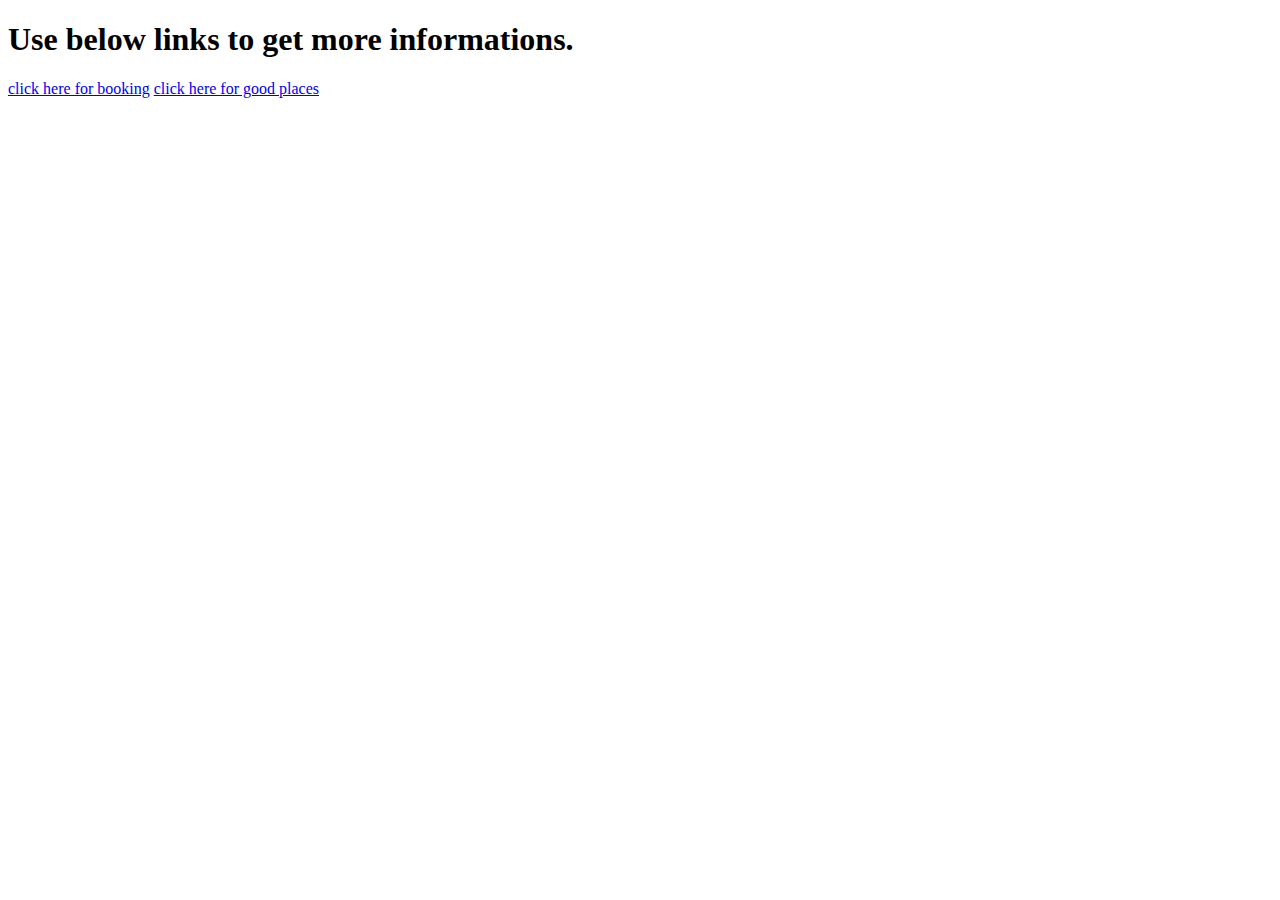
<file: foundations/index.html>
<!DOCTYPE html>
<html lang="en">
    <head> 

        <meta charset="UTF-8">
        <title> Linking pages </title>

    </head>
 
        <h1 id="informations"> Use below links to get more informations.</h1>
        <a href="01-css-methods/index.html" target="_blank" rel="noopenner norefferer"> click here for booking</a>
        <a href="02-class-id-selectors/index.html" target="_blank" rel="noopenner norefferer">click here for good places </a>



</html>
</file>
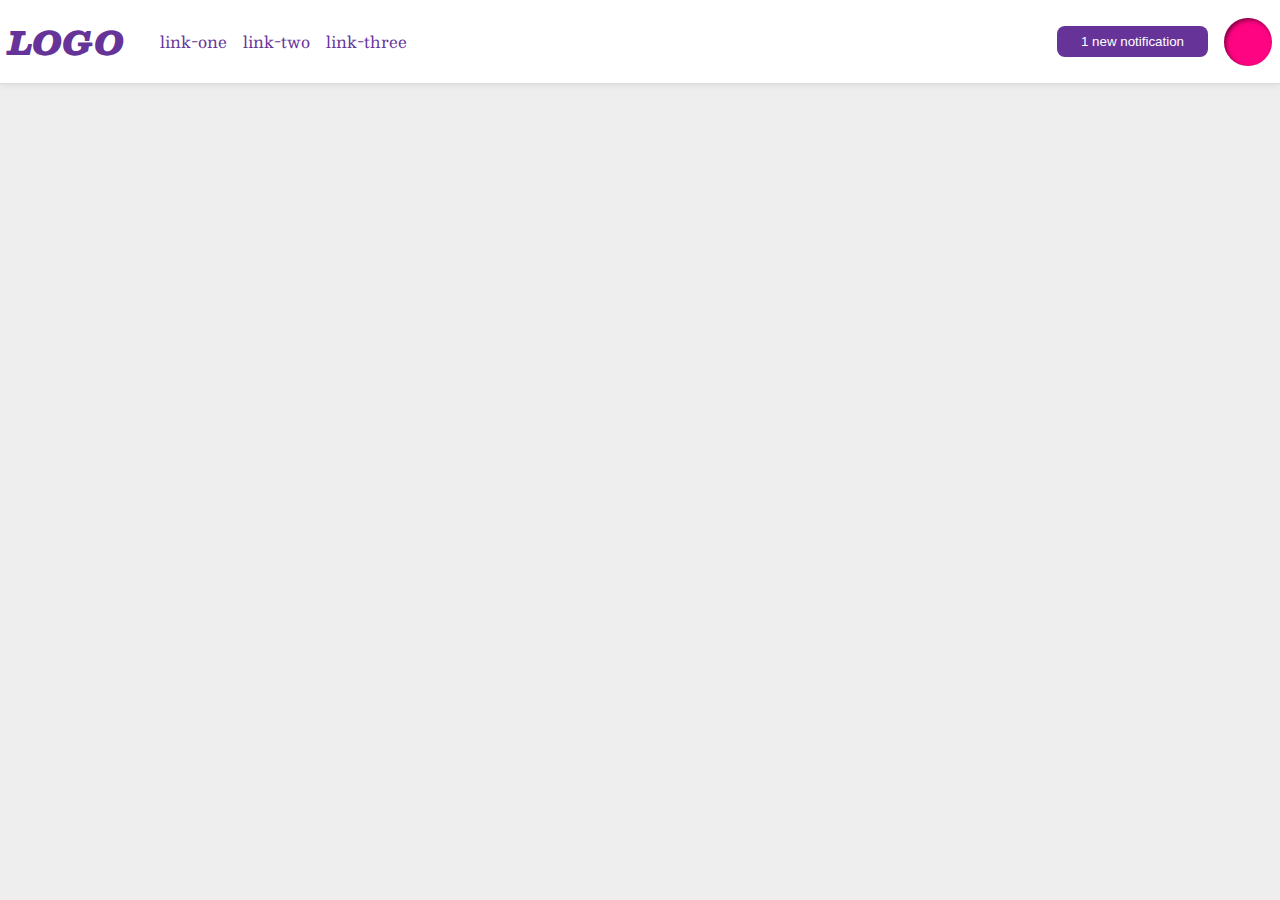
<file: flex/03-flex-header-2/index.html>
<!DOCTYPE html>
<html lang="en">
  <head>
    <meta charset="UTF-8">
    <meta http-equiv="X-UA-Compatible" content="IE=edge">
    <meta name="viewport" content="width=device-width, initial-scale=1.0">
    <title>Flex Header 2</title>
    <link rel="stylesheet" href="style.css">
  </head>
  <body>
    <div class="header">
      <div class="left-side">
      <div class="logo">
        LOGO
      </div>
      <ul class="links">
        <li><a href="google.com">link-one</a></li>
        <li><a href="google.com">link-two</a></li>
        <li><a href="google.com">link-three</a></li>
      </ul>
    </div>
       <div  class="right-side">
      <button class="notifications">
        1 new notification
      </button>
      <div class="profile-image"></div>
    </div>
    </div>
  </body>
</html>
</file>
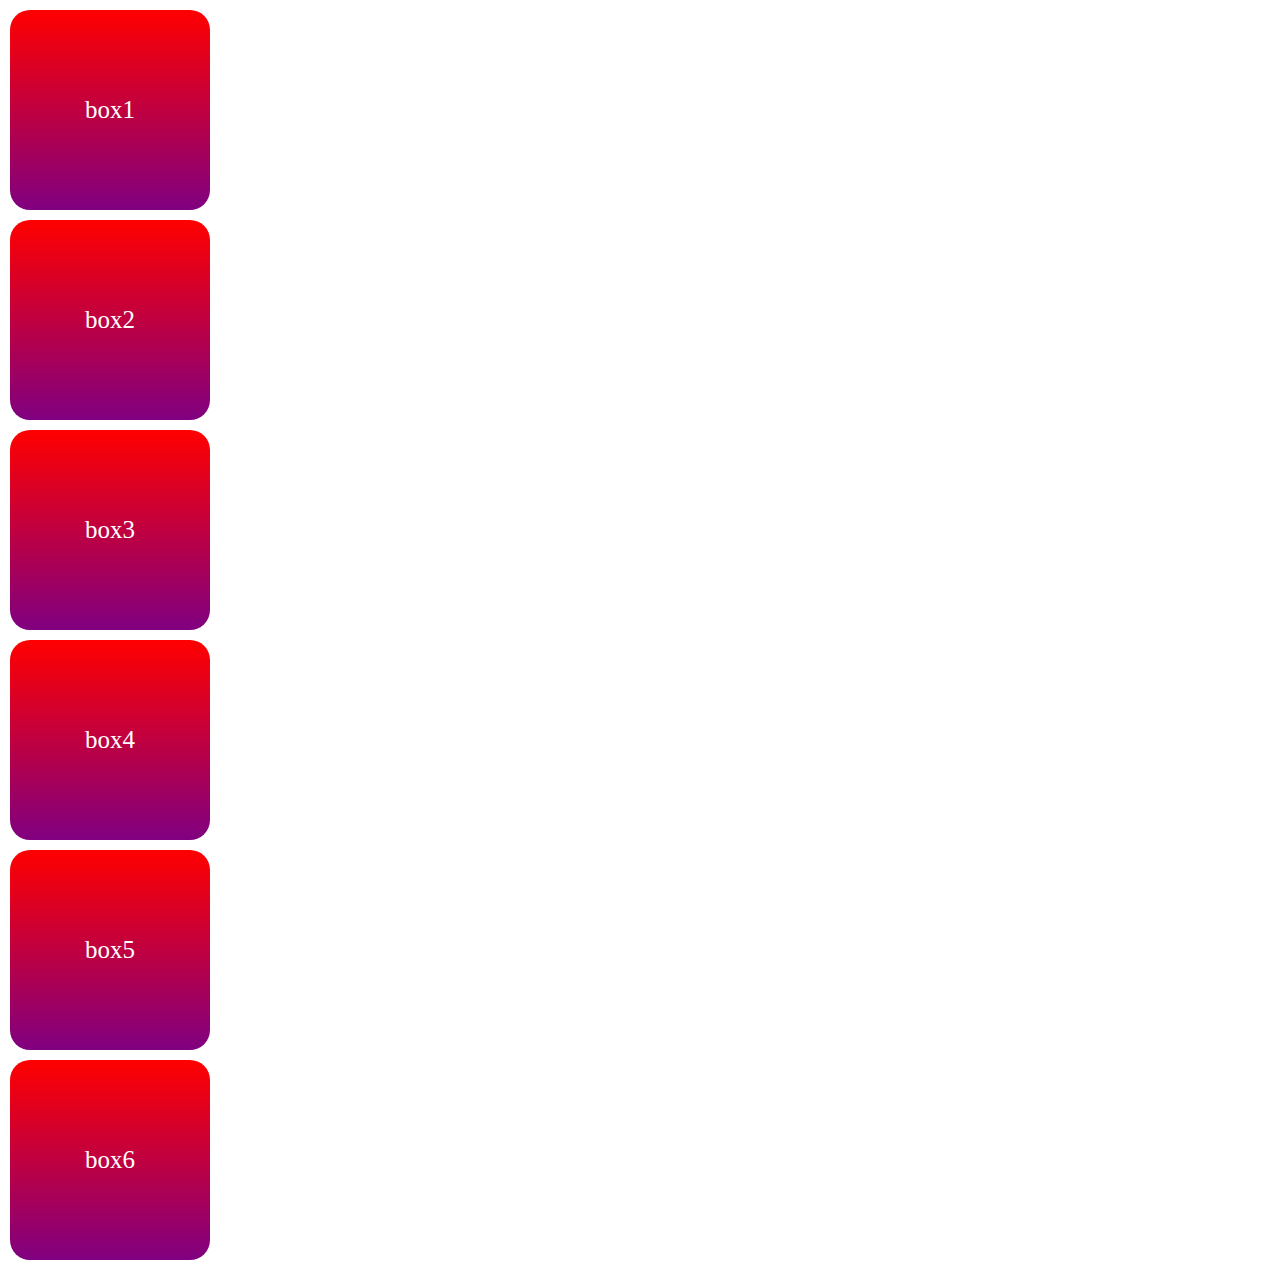
<file: flex/myflexrevision/index.html>
<!DOCTYPE html>
<html lang="en">
    <head>

        <meta charset="UTF-8">
        <title>flex boxing</title>
        <link rel="stylesheet" href="style.css">

    </head>
    <body>
        <div class="flex-container">
            <div class="flex-box">box1</div>
            <div class="flex-box">box2</div>
            <div class="flex-box">box3</div>
            <div class="flex-box">box4</div>
            <div class="flex-box">box5</div>
            <div class="flex-box">box6</div>
        </div>

    </body>




</html>
</file>
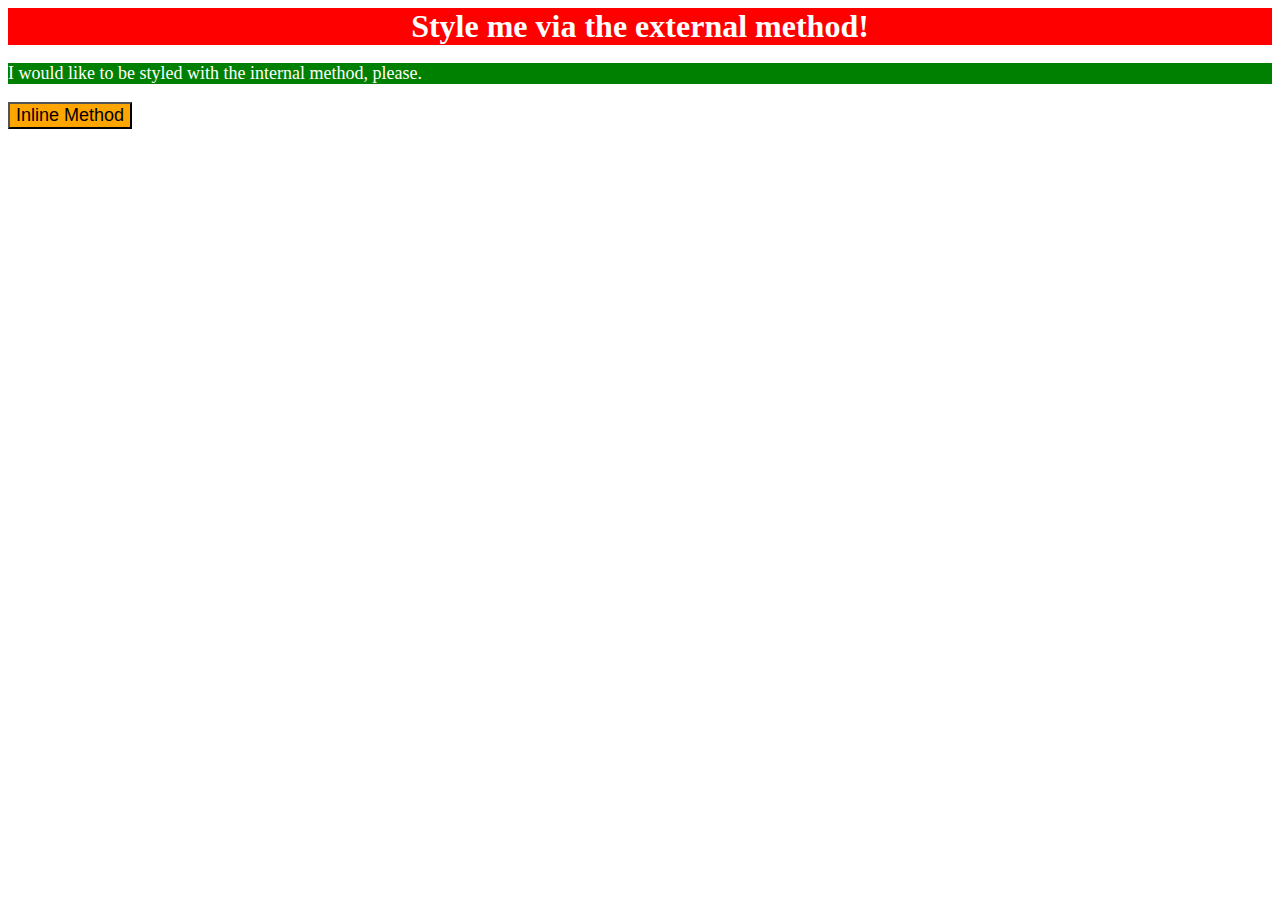
<file: foundations/01-css-methods/index.html>
<!DOCTYPE html>
<html lang="en">
  <head>
    <meta charset="UTF-8">
    <meta http-equiv="X-UA-Compatible" content="IE=edge">
    <meta name="viewport" content="width=device-width, initial-scale=1.0">
    <link rel="stylesheet" href="styles.css">
    <style>
      p {
        background-color: green;
        color: white;
        font-size: 18px;
      }
    </style>
    <title>Methods for Adding CSS</title>
  </head>
  <body>
    <div>Style me via the external method!</div>
    <p>I would like to be styled with the internal method, please.</p>
    <button style="background-color: orange; font-size: 18px;">Inline Method</button>

  </body>
</html>
</file>
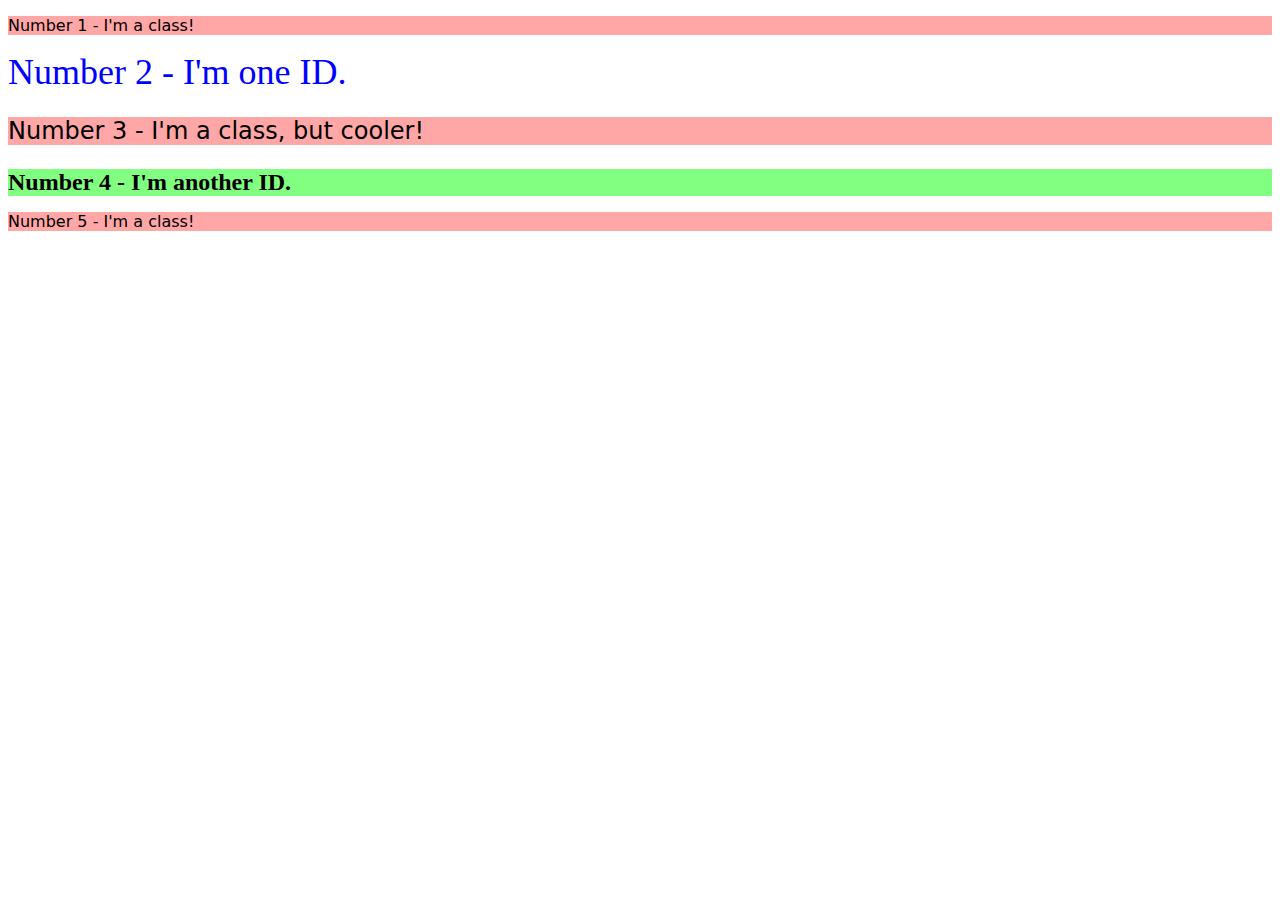
<file: foundations/02-class-id-selectors/index.html>
<!DOCTYPE html>
<html lang="en">
  <head>
    <meta charset="UTF-8">
    <meta http-equiv="X-UA-Compatible" content="IE=edge">
    <meta name="viewport" content="width=device-width, initial-scale=1.0">
    <title>Class and ID Selectors</title>
    <link rel="stylesheet" href="style.css">
  </head>
  <body>
    <p class="odd">Number 1 - I'm a class!</p>
    <div id="two">Number 2 - I'm one ID.</div>
    <p class="odd adjust-font-size">Number 3 - I'm a class, but cooler!</p>
    <div id="four" class="adjust-font-size">Number 4 - I'm another ID.</div>
    <p class="odd">Number 5 - I'm a class!</p>
  </body>
</html>
</file>
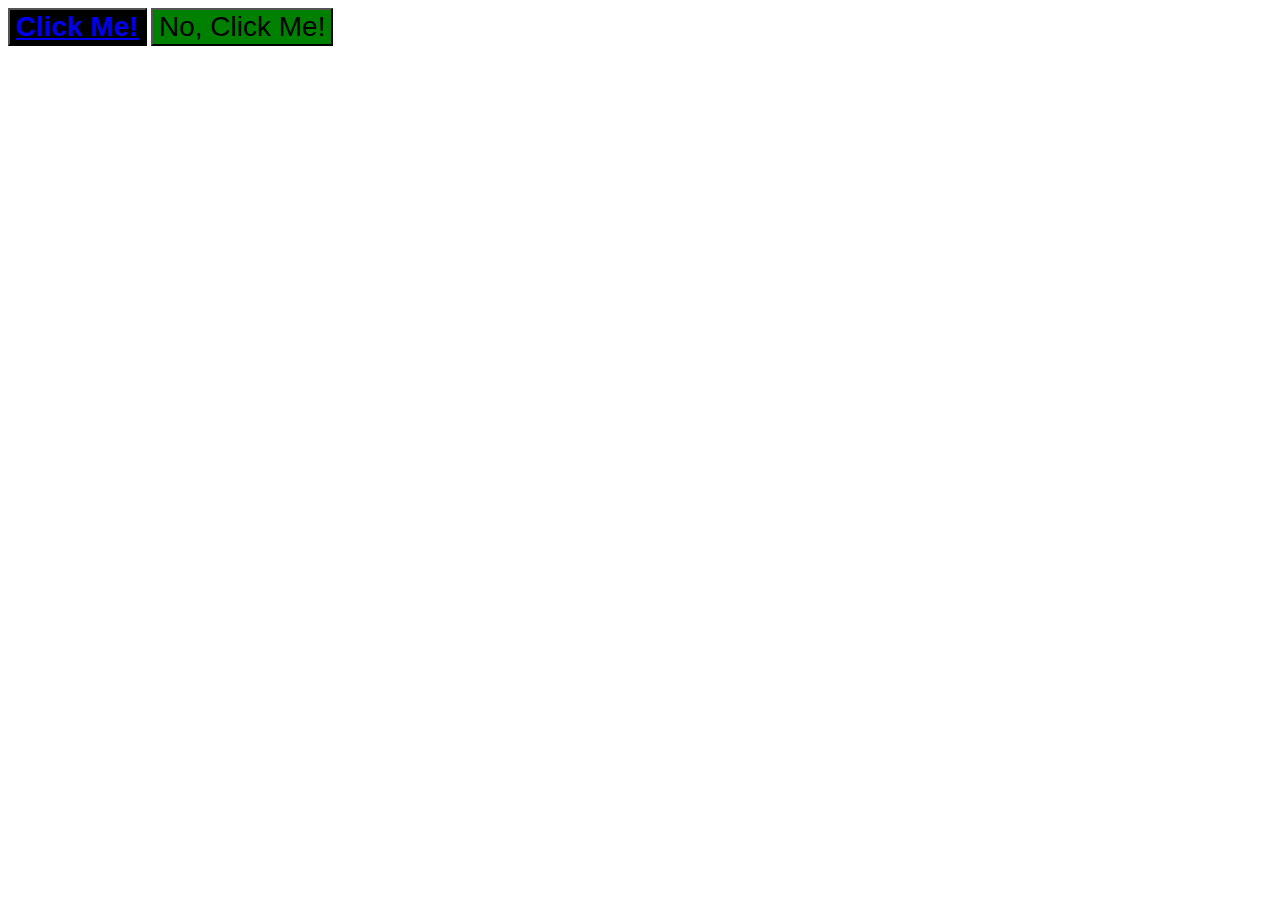
<file: foundations/03-grouping-selectors/index.html>
<!DOCTYPE html>
  <html lang="en">
  <head>
    <meta charset="UTF-8">
    <meta http-equiv="X-UA-Compatible" content="IE=edge">
    <meta name="viewport" content="width=device-width, initial-scale=1.0">
    <title>Grouping Selectors</title>
    <link rel="stylesheet" href="style.css">
  </head>
  <body>
    <button class="inverted"> <a href="/02-class-id-selectors/index.html" target="_blank" rel="noopener noreferrer" >Click Me!</a></button>
    <button class="fancy">No, Click Me!</button>
  </body>
</html>
</file>
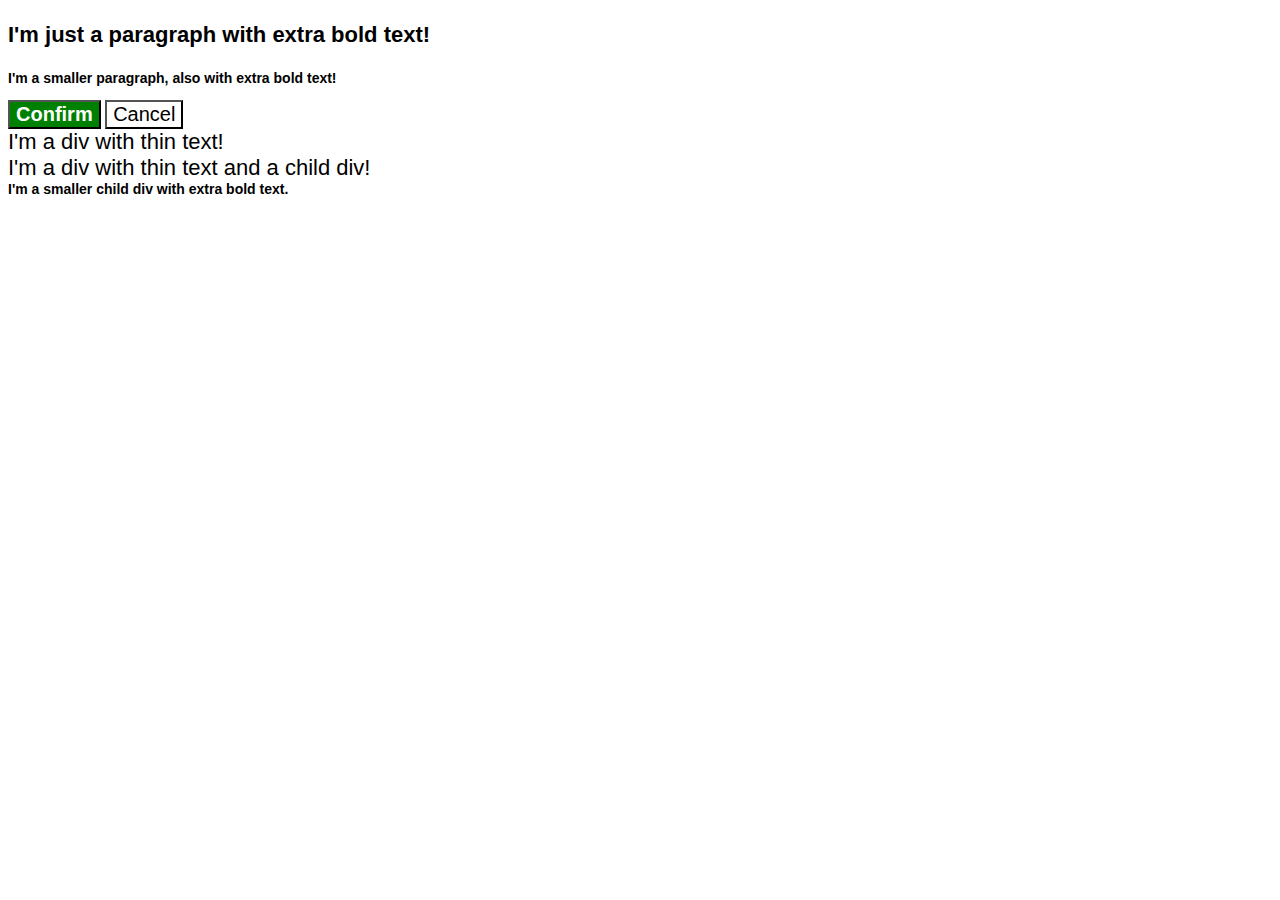
<file: foundations/06-cascade-fix/index.html>
<!DOCTYPE html>
<html lang="en">

  <head>
    <meta charset="UTF-8">
    <meta http-equiv="X-UA-Compatible" content="IE=edge">
    <meta name="viewport" content="width=device-width, initial-scale=1.0">
    <title>Fix the Cascade</title>
    <link rel="stylesheet" href="style.css">
  </head>
  <body>
    <p class="para">I'm just a paragraph with extra bold text!</p>
    <p class="para small-para">I'm a smaller paragraph, also with  extra bold text!</p>

    <button id="confirm-button" class="button confirm">Confirm</button>
    <button id="cancel-button" class="button cancel">Cancel</button>

    <div class="text">I'm a div with thin text!</div>
    <div class="text">I'm a div with thin text and a child div!
      <div class="text child">I'm a smaller child div with extra bold text.</div>
    </div>
  </body>
</html>
</file>
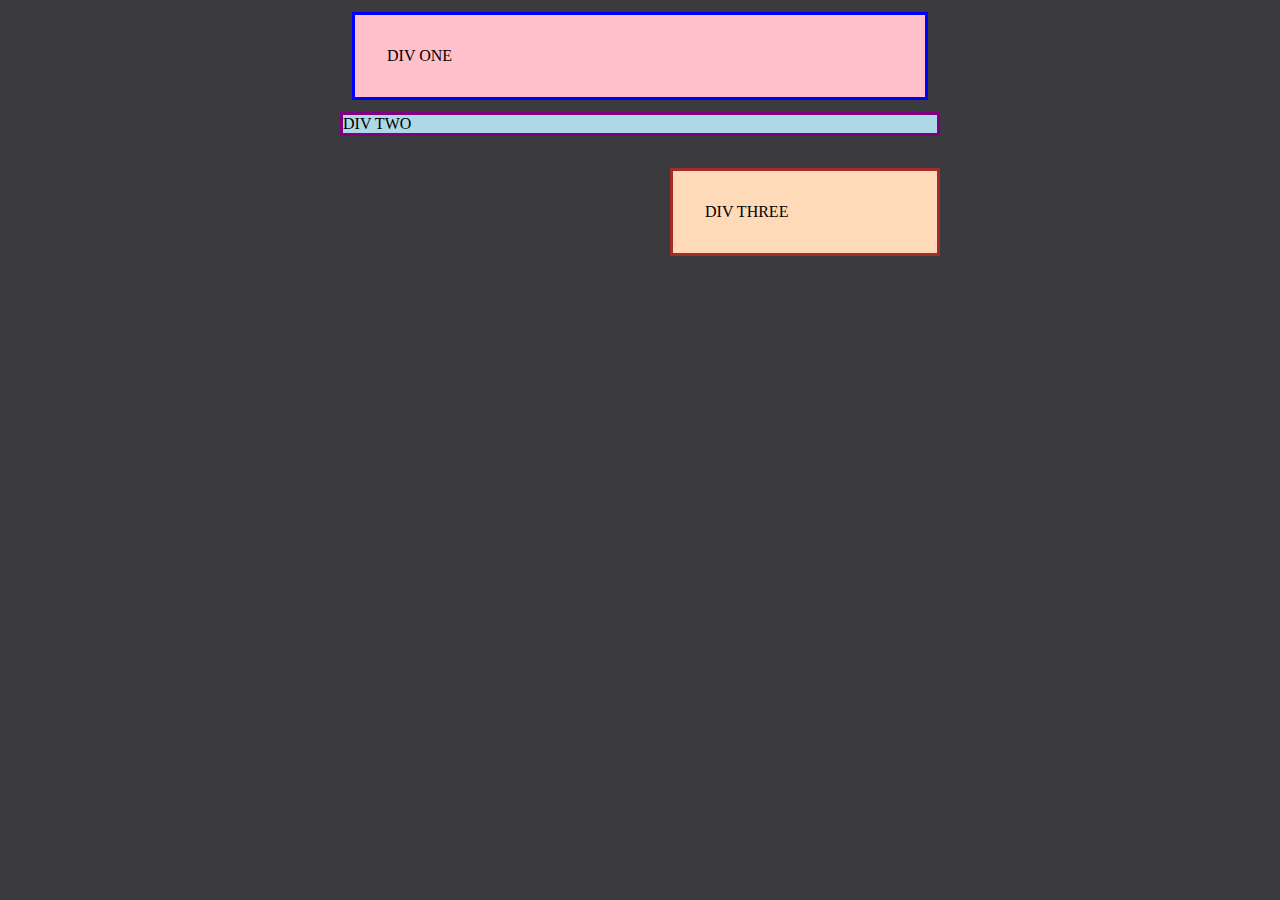
<file: margin-and-padding/01-margin-and-padding-1/index.html>
<!DOCTYPE html>
<html lang="en">
  <head>
    <meta charset="UTF-8">
    <meta http-equiv="X-UA-Compatible" content="IE=edge">
    <meta name="viewport" content="width=device-width, initial-scale=1.0">
    <title>Margin and Padding exercise</title>
    <link rel="stylesheet" href="style.css">
  </head>
  <body>
    <div class="one">
      DIV ONE
    </div>
    <div class="two">
      DIV TWO
    </div>
    <div class="three">
      DIV THREE
    </div>
  </body>
</html>
</file>
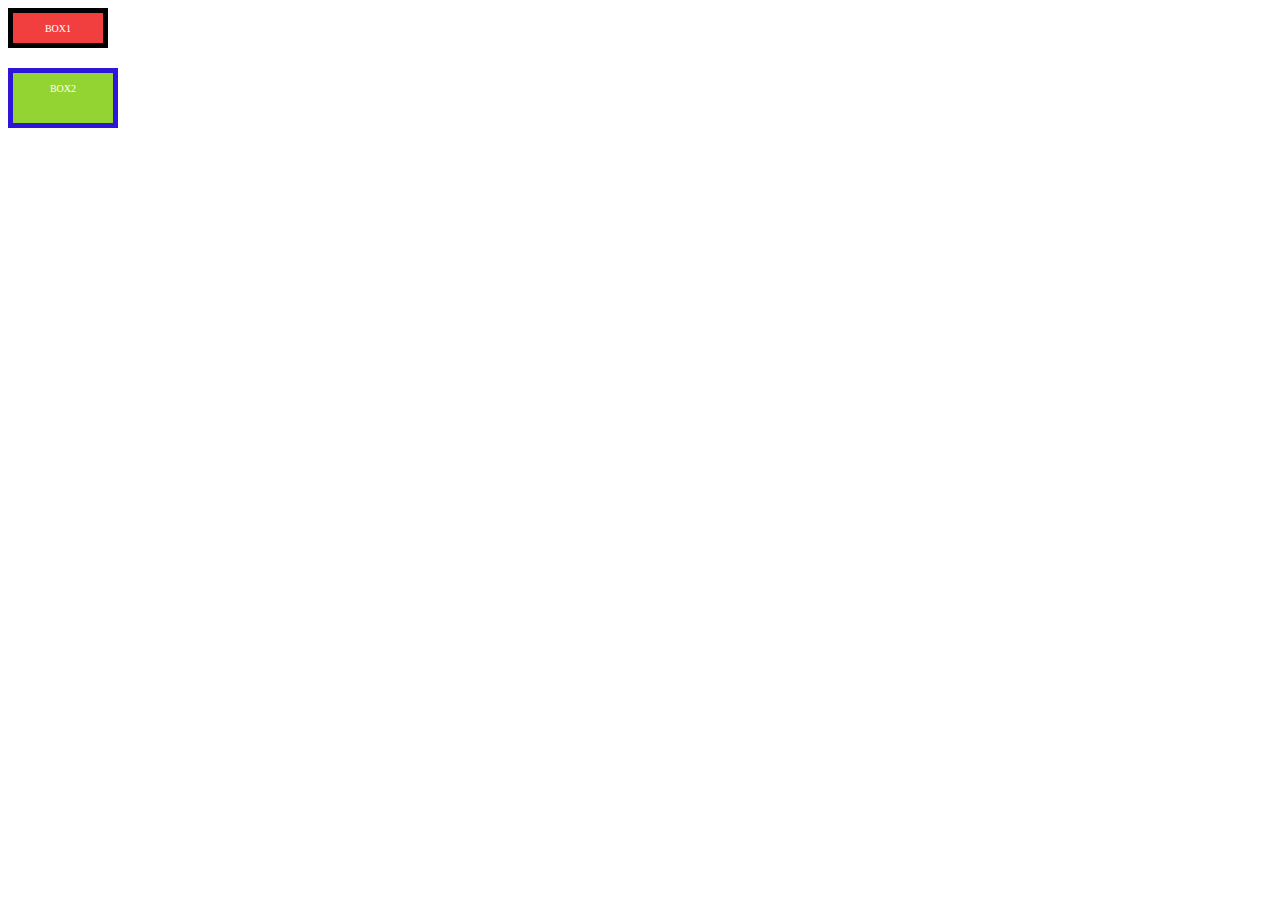
<file: margin-and-padding/margin/index.html>
<!DOCTYPE html>

<html lang="en">

    <head>
    
    <meta charset="UTF-8">
    <title>margin and padding</title>
    <link rel="stylesheet" href="style.css"  >
    </head>

    <body>

      <div class="box" id="box1">BOX1</div>
      <div class="box" id="box2">BOX2</div>
      


    </body>










</html>
</file>
<file: flex/03-flex-header-2/style.css>
/* this is some magical font-importing.  
you'll learn about it later. */
@import url('https://fonts.googleapis.com/css2?family=Besley:ital,wght@0,400;1,900&display=swap');

body {
  margin: 0;
  background: #eee;
  font-family: Besley, serif;
}

.header {
  background: white;
  border-bottom: 1px solid #ddd;
  box-shadow: 0 0 8px rgba(0,0,0,.1);
  padding: 8px;
  display: flex;
  align-items: center;
  justify-content: space-between;
  flex-wrap: wrap;
}

.profile-image {
  background: rgb(255, 4, 130);
  box-shadow: inset 2px 2px 4px rgba(0,0,0,.5);
  border-radius: 50%;
  width: 48px;
  height: 48px;
  
}

.logo {
  color: rebeccapurple;
  font-size: 32px;
  font-weight: 900;
  font-style: italic;
 
 
}

button {
  border: none;
  border-radius: 8px;
  background: rebeccapurple;
  color: white;
  padding: 8px 24px;
}

a {
  /* this removes the line under our links */
  text-decoration: none;
  color: rebeccapurple;
  
}

ul {
  list-style-type: none;
  display: flex;
  gap: 16px;
  margin: 10px;
  padding: 10px;
}
.left-side, .right-side{

  display: flex;
  gap: 16px;
  align-items: center;
}
</file>
<file: flex/myflexrevision/style.css>
*{
    margin: 0;
    padding: 0;
    box-sizing: border-box;
    font-family: cursive;
}
.flex-container{
     width: 100%;
     height: auto;
     display: block;
     flex-direction: row;
     flex-wrap: wrap;
     justify-content: space-between;
     
     
}
.flex-box{
    width: 200px;
    height: 200px;
    background: linear-gradient(red,purple);
    color: white;
    font-size: 25px;
    text-align: center;
    line-height: 200px;
    border-radius: 20px;
    margin: 10px;
    flex-grow: 1;

}
</file>
<file: foundations/01-css-methods/styles.css>
div {
    background-color: red;
    color: white;
    font-size: 32px;
    text-align: center;
    font-weight: bold;
  }
</file>
<file: foundations/02-class-id-selectors/style.css>
.odd {
    background-color: rgb(255, 167, 167);
    font-family: Verdana, "DejaVu Sans", sans-serif;
  }
  
  .adjust-font-size {
    font-size: 24px;
  }
  
  #two {
    color: #0000ff;
    font-size: 36px;
  }
  #four {
    background-color: hsl(120, 100%, 75%);
    font-weight: bold;
  }
</file>
<file: foundations/03-grouping-selectors/style.css>
.inverted,
.fancy{

  font-size: 28px;
  font-family: Helvetica, "Times New Roman", sans-serif;

}

.inverted{

     background-color: black;
     color: white;
     font-weight: bold;
}
.fancy{
   
     background-color: green;


}
</file>
<file: foundations/06-cascade-fix/style.css>
body{
  font-family:Arial, Helvetica, sans-serif;
}

.para,
.small-para {
  color: hsl(0, 0%, 0%);
  font-weight: 800;
}

.para {
  font-size: 22px;
}

.button {
  background-color: rgb(255, 255, 255);
  color: rgb(0, 0, 0);
  font-size: 20px;
}

div.text {
  color: rgb(0, 0, 0);
  font-weight: 100;
  font-size: 22px;
}



.small-para {
  font-size: 14px;
  font-weight: 800;
}



#confirm-button {
  background: green;
  color: white;
  font-weight: bold;
}


  

div .child {
  color: rgb(0, 0, 0);
  font-weight: 800;
  font-size: 14px;
}
</file>
<file: margin-and-padding/01-margin-and-padding-1/style.css>
body {
  background-color: rgb(59, 59, 63);
  max-width: 600px;
  margin: 0 auto;
}

.one {
  background: pink;
  border: 3px solid blue;
  /* CHANGE ME */
  padding: 32px;
  margin: 12px;
  display: flex;
  flex: 1;

}

.two {
  background: lightblue;
  border: 3px solid purple;
  /* CHANGE ME */
  margin-bottom: 32px;
}

.three {
  background: peachpuff;
  border: 3px solid brown;
  width: 200px;
  /* CHANGE ME */
  padding: 32px;
  margin-left: auto;
}
</file>
<file: margin-and-padding/margin/style.css>
.box{
      border: 10px solid darkblue;
      font-size: 10px;
      color: white;
      
      margin-bottom: 20px;
}

#box1{
   
    
    background-color: rgb(241, 63, 63);
    border: 5px solid black; 
    padding-top: 10px;
    height: 40px;
    width: 100px;
    text-align: center;
    box-sizing: border-box;
}

#box2{

   
    
    background-color: rgb(147, 211, 50);
    border: 5px solid rgb(45, 22, 216); 
    padding-top: 10px;
    height: 40px;
    width: 100px;
    text-align: center;
}
</file>
